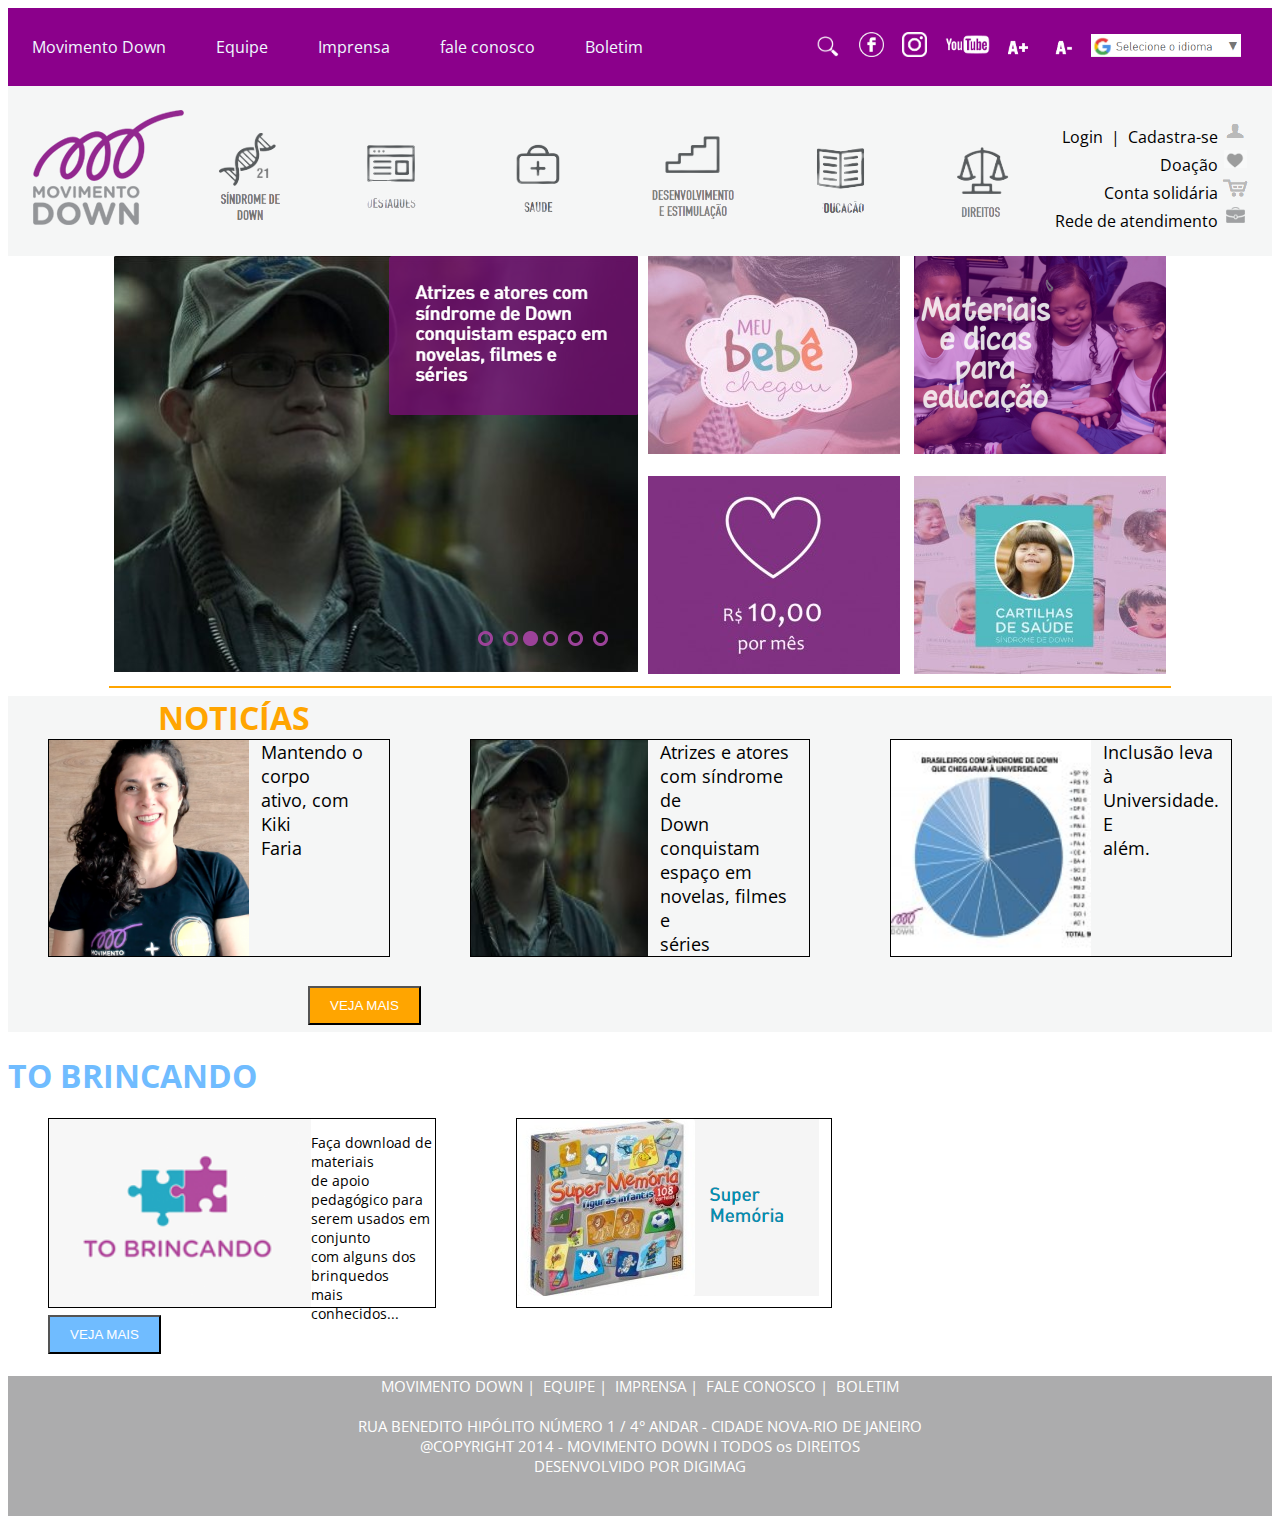
<file: index.html>
<!DOCTYPE html>
<html lang="pt-br">

<head>
    <meta charset="UTF-8">
    <meta http-equiv="X-UA-Compatible" content="IE=edge">
    <meta name="viewport" content="width=device-width, initial-scale=1.0">
    <title>movimentodown</title>
    <link rel="stylesheet" href="estilos.css">
</head>

<body>
    <header class="cabecalho-barra">
        <div class="barra-topo">
            <a class="topo">Movimento Down</a>
            <a class="topo">Equipe</a>
            <a class="topo">Imprensa</a>
            <a class="topo">fale conosco</a>
            <a class="topo">Boletim</a>
        </div>
        <div class="barra-topo-2">
            <img src="/img/lupa.png" width="25px">
            <a class="topo2" href="https://www.facebook.com/MovimentoDown"> <img src="img/face.png" width="25"></a>
            <a class="topo2" href="https://www.instagram.com/movimentodown/"> <img src="img/insta.png" width="25"></a>
            <a class="topo2" href="https://www.youtube.com/canalmovimentodown"> <img src="img/youtube.png"
                    width="45"></a>
            <img src="img/A+_A-.png" width="65">
            <img src="/img/idioma.png" width="150px">
        </div>

    </header>

    <nav class="conteudo">

        <div class="conteudo-logo">
            <img src="img/Logo-MD.png">
        </div>

        <nav class="conteudo-meio">
            <img src="/img/sindrome.png">
            <img src="/img/destaques.png">
            <img src="/img/saude.png">
            <img src="/img/desenvolvimento.png">
            <img src="/img/educacao.png">
            <img src="/img/direitos.png">
        </nav>

        <nav class="conteudo-lateral">

            <div class="user">
                <a class="login" href="http://www.movimentodown.org.br/login/">Login </a>
                &nbsp;|&nbsp;
                <a class="cadastro" href="http://www.movimentodown.org.br/cadastro/"> Cadastra-se</a>
                <img src="img/login.png">
            </div>

            <div class="user-2">
                <a class="doação" href="http://www.movimentodown.org.br/categoria-produto/doacoes/">Doação</a>
                <img src="img/colabore.png">
            </div>

            <div class="user-3">
                <a class="loja" href="http://www.movimentodown.org.br/categoria-produto/compra-solidaria/">Conta
                    solidária</a>
                <img src="img/loja.png">
                <br>
            </div>

            <div class="user-4">
                <a class="atendimento"
                    href="http://www.movimentodown.org.br/sindrome-de-down/redes-de-atendimento/">Rede de
                    atendimento</a>
                <img src="img/profissionais.png">
            </div>


        </nav>

    </nav>

    <nav class="fotos-inicio">
        <div class="foto-esquerda">
            <img src="/img/down.png">
        </div>

        <div class="foto-direita">
            <div class="coluna01">
                <img src="/img/meu bebe.jpg">
                <img src="/img/materiais e dicas.png">
            </div>
            <br>
            <div class="coluna02">
                <img src="/img/por mes.jpg">
                <img src="/img/cartilhas.jpg">
            </div>
        </div>
    </nav>

    <hr width="1060px">

    <nav class="meio">
        <h1>NOTICÍAS</h1>

        <div class="noticias">
            <div class="noticia">
                <img src="/img/kiki.png">
                <p>Mantendo o corpo <br>
                    ativo, com Kiki <br>
                    Faria
                </p>
            </div>


            <div class="noticia">
                <img src="/img/velho.jpeg">
                <p>Atrizes e atores <br>
                    com síndrome de <br>
                    Down conquistam <br>
                    espaço em <br>
                    novelas, filmes e <br>
                    séries
                </p>
            </div>

            <div class="noticia">
                <img src="/img/grafico.jpeg">
                <p>Inclusão leva à <br>
                    Universidade. E <br>
                    além.
                </p>
            </div>
        </div> <br>
        <button id="veja-mais">VEJA MAIS</button>
    </nav>


    <nav class="to-brincando">
        <h1>TO BRINCANDO</h1>

        <div class="tb-conteudo">
            <div class="brinquedo">
                <img src="/img/logo-tobrincando.png">
                <p>Faça download de materiais <br>
                    de apoio pedagógico para <br>
                    serem usados em conjunto <br>
                    com alguns dos brinquedos <br>
                    mais conhecidos...
                </p>
            </div>

            <div class="brinquedo">
                <img src="/img/brinquedo.png">
            </div>
        </div>

        <button id="veja-mais02"> VEJA MAIS</button>

    </nav>

    <nav class="rodape">
        <p>MOVIMENTO DOWN&nbsp;|&nbsp;
            EQUIPE&nbsp;|&nbsp;
            IMPRENSA&nbsp;|&nbsp;
            FALE CONOSCO&nbsp;|&nbsp;
            BOLETIM <br> <br>


            RUA BENEDITO HIPÓLITO NÚMERO 1 / 4° ANDAR - CIDADE NOVA-RIO DE JANEIRO <br>

            @COPYRIGHT 2014 - MOVIMENTO DOWN I TODOS os DIREITOS <br>
            DESENVOLVIDO POR DIGIMAG <br><br><br>
        </p>

    </nav>





</body>

</html>
</file>
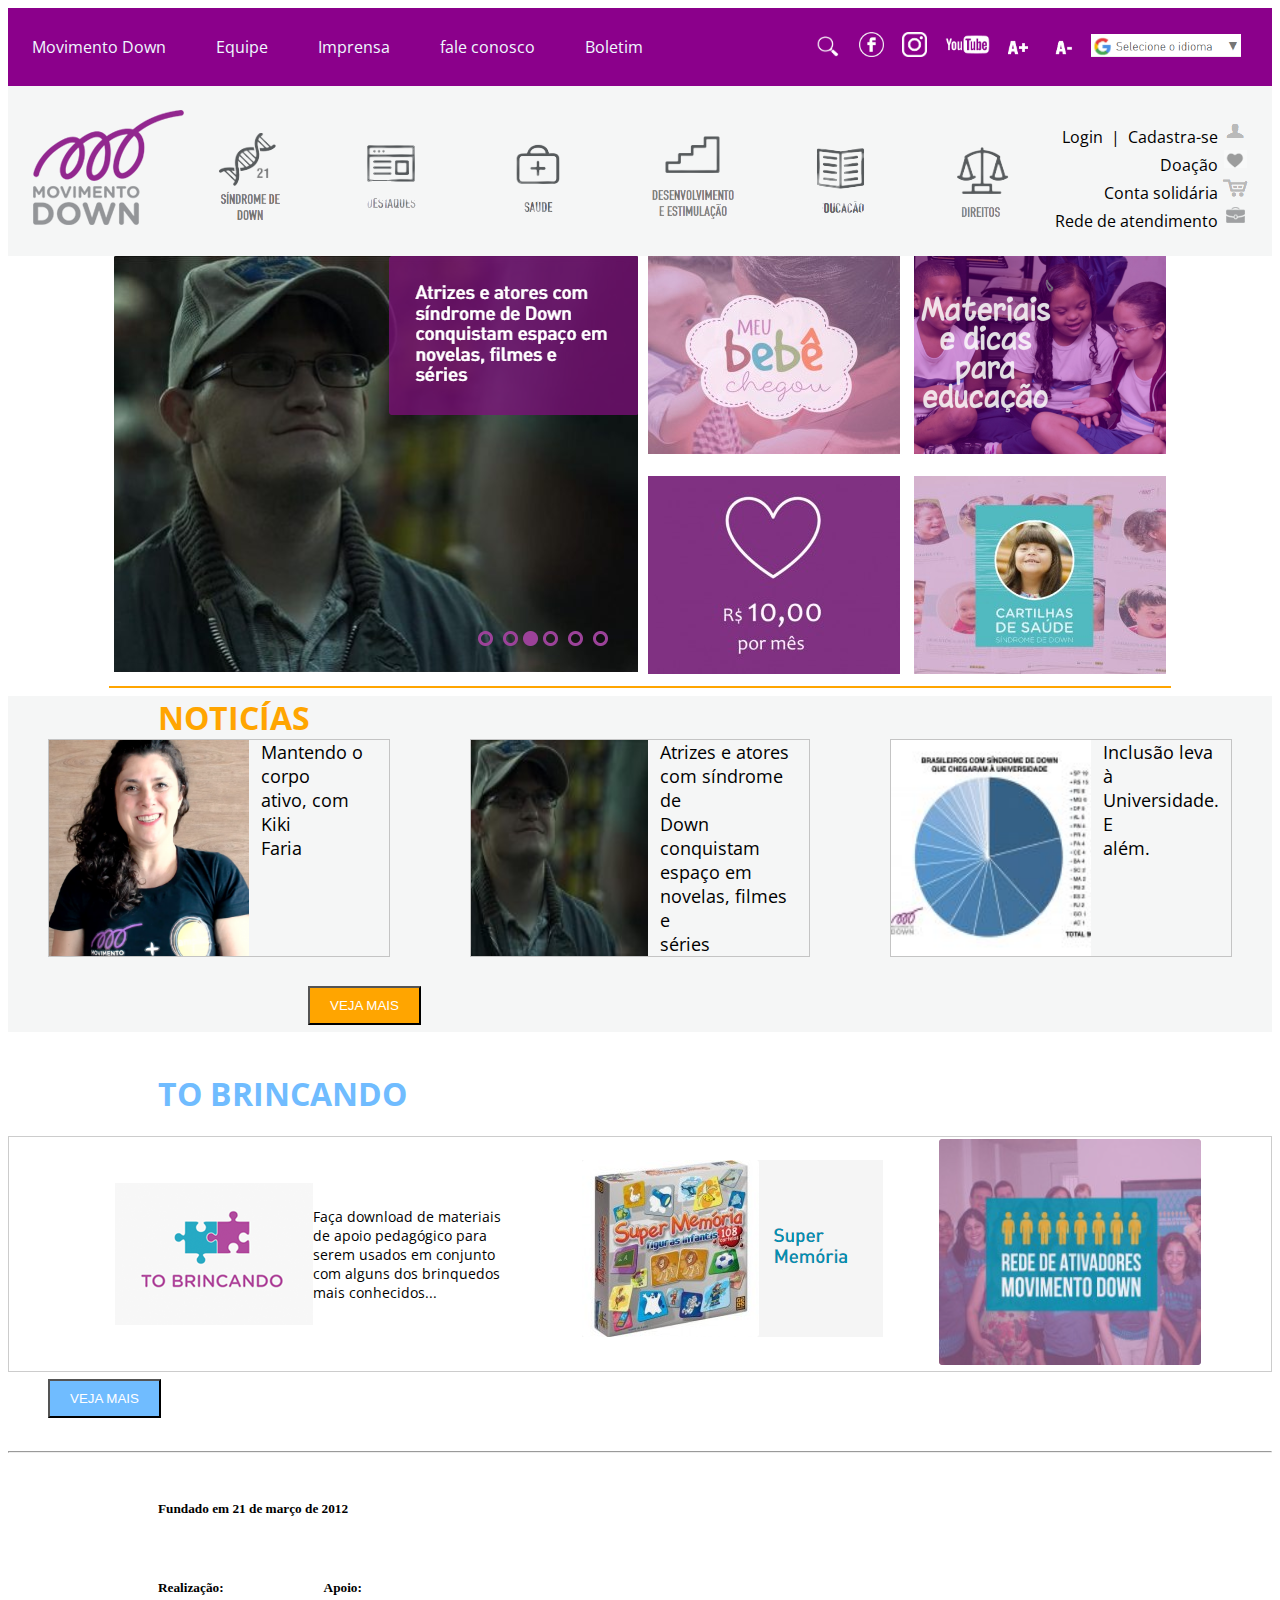
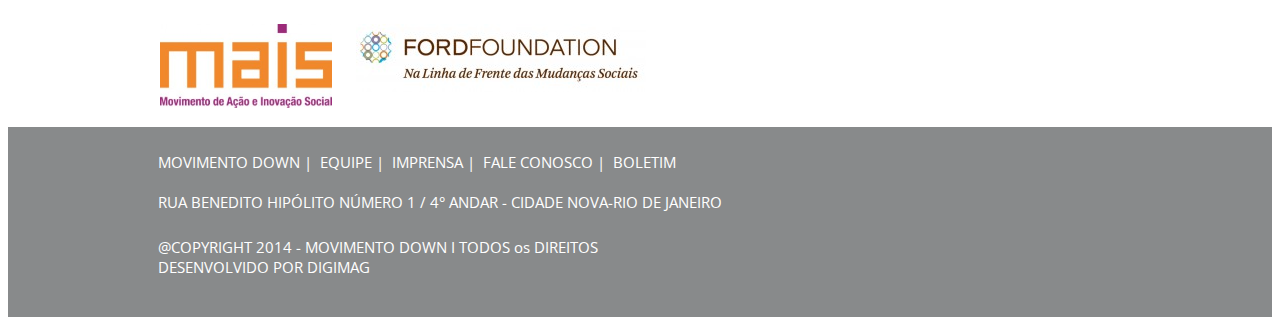
<file: 19.10-main/down-autalizado-main/index.html>
<!DOCTYPE html>
<html lang="pt-br">

<head>
    <meta charset="UTF-8">
    <meta http-equiv="X-UA-Compatible" content="IE=edge">
    <meta name="viewport" content="width=device-width, initial-scale=1.0">
    <title>movimentodown</title>
    <link rel="stylesheet" href="estilos.css">
</head>

<body>
    <header class="cabecalho-barra">
        <div class="barra-topo">
            <a class="topo">Movimento Down</a>
            <a class="topo">Equipe</a>
            <a class="topo">Imprensa</a>
            <a class="topo">fale conosco</a>
            <a class="topo">Boletim</a>
        </div>
        <div class="barra-topo-2">
            <img src="img/lupa.png" width="25px">
            <a class="topo2" href="https://www.facebook.com/MovimentoDown"> <img src="img/face.png" width="25"></a>
            <a class="topo2" href="https://www.instagram.com/movimentodown/"> <img src="img/insta.png" width="25"></a>
            <a class="topo2" href="https://www.youtube.com/canalmovimentodown"> <img src="img/youtube.png"
                    width="45"></a>
            <img src="img/A+_A-.png" width="65">
            <img src="img/idioma.png" width="150px">
        </div>

    </header>

    <nav class="conteudo">

        <div class="conteudo-logo">
            <img src="img/Logo-MD.png">
        </div>

        <nav class="conteudo-meio">
            <img src="img/sindrome.png">
            <img src="img/destaques.png">
            <img src="img/saude.png">
            <img src="img/desenvolvimento.png">
            <img src="img/educacao.png">
            <img src="img/direitos.png">
        </nav>

        <nav class="conteudo-lateral">

            <div class="user">
                <a class="login" href="http://www.movimentodown.org.br/login/">Login </a>
                &nbsp;|&nbsp;
                <a class="cadastro" href="http://www.movimentodown.org.br/cadastro/"> Cadastra-se</a>
                <img src="img/login.png">
            </div>

            <div class="user-2">
                <a class="doação" href="http://www.movimentodown.org.br/categoria-produto/doacoes/">Doação</a>
                <img src="img/colabore.png">
            </div>

            <div class="user-3">
                <a class="loja" href="http://www.movimentodown.org.br/categoria-produto/compra-solidaria/">Conta
                    solidária</a>
                <img src="img/loja.png">
                <br>
            </div>

            <div class="user-4">
                <a class="atendimento"
                    href="http://www.movimentodown.org.br/sindrome-de-down/redes-de-atendimento/">Rede de
                    atendimento</a>
                <img src="img/profissionais.png">
            </div>


        </nav>

    </nav>

    <nav class="fotos-inicio">
        <div class="foto-esquerda">
            <img src="img/down.png">
        </div>

        <div class="foto-direita">
            <div class="coluna01">
                <img src="img/meu bebe.jpg">
                <img src="img/materiais e dicas.png">
            </div>
            <br>
            <div class="coluna02">
                <img src="img/por mes.jpg">
                <img src="img/cartilhas.jpg">
            </div>
        </div>
    </nav>

    <hr class="hr-2" width="1060px">

    <nav class="meio">
        <h1>NOTICÍAS</h1>

        <div class="noticias">
            <div class="noticia">
                <img src="img/kiki.png">
                <p>Mantendo o corpo <br>
                    ativo, com Kiki <br>
                    Faria
                </p>
            </div>


            <div class="noticia">
                <img src="img/velho.jpeg">
                <p>Atrizes e atores <br>
                    com síndrome de <br>
                    Down conquistam <br>
                    espaço em <br>
                    novelas, filmes e <br>
                    séries
                </p>
            </div>

            <div class="noticia">
                <img src="img/grafico.jpeg">
                <p>Inclusão leva à <br>
                    Universidade. E <br>
                    além.
                </p>
            </div>
        </div> <br>
        <button id="veja-mais">VEJA MAIS</button>
    </nav>

    <br>

    <nav class="to-brincando">
        
        <h1 class="to">TO BRINCANDO</h1>

        <div class="tb-conteudo">
            <div class="brinquedo">
                <img src="img/logo-tobrincando.png">
                <p>Faça download de materiais <br>
                    de apoio pedagógico para <br>
                    serem usados em conjunto <br>
                    com alguns dos brinquedos <br>
                    mais conhecidos...
                </p>
            </div>

            <div class="brinquedo">
                <img src="img/brinquedo.png">
            </div>
            <img class="img" src="img/depos do bringrando.png">
        </div>

        <button id="veja-mais02" > VEJA MAIS</button>

    </nav>

    <br>
    <hr>
    <br>
    <div class="final">

    <h5>Fundado em 21 de março de 2012</h5>
    <br>
    <div class="frase">
        <h5>Realização:</h5>
        <h5>Apoio:</h5>
    </div>
    <img src="img/Captura de tela .png">

    </div>

    

    <nav class="rodape">
        <div class="espaco"></div>
        
        <p>MOVIMENTO DOWN&nbsp;|&nbsp;
            EQUIPE&nbsp;|&nbsp;
            IMPRENSA&nbsp;|&nbsp;
            FALE CONOSCO&nbsp;|&nbsp;
            BOLETIM <br> <br>

            

            RUA BENEDITO HIPÓLITO NÚMERO 1 / 4° ANDAR - CIDADE NOVA-RIO DE JANEIRO <br>

            <div class="espaco"></div>

            @COPYRIGHT 2014 - MOVIMENTO DOWN I TODOS os DIREITOS <br>
            DESENVOLVIDO POR DIGIMAG <br><br><br>
        </p>

    </nav>





</body>

</html>
</file>
<file: estilos.css>
@import url('https://fonts.googleapis.com/css2?family=Open+Sans:ital,wght@0,300;0,400;0,500;0,600;0,700;0,800;1,300;1,400;1,500;1,600;1,700;1,800&display=swap');


.cabecalho-barra{
    background-color: #8B008B;
    color:aliceblue;
    display: flex;
    flex-direction: row;
    align-items: center;
    justify-content: space-between;
    padding: 24px;
    font-family: 'Open Sans', sans-serif;
}

.barra-topo{
    display: flex;
    gap: 50px;
}

.barra-topo-2 img {
    margin: 0 7px;
}

.conteudo{
    display: flex;
    text-align: right;
    background-color: #dcdfe24b;
    flex-direction: row;
    align-items: flex-end;
    justify-content: space-between;
    padding: 24px;
    font-family: 'Open Sans', sans-serif;
}

.conteudo a{
    text-decoration: none;
    color: black;
}

.conteudo-meio img {
    margin: 0 30px;
    width: 200pxpx;
}

.fotos-inicio {
    display: flex;
    justify-content: center;
}

.fotos-inicio img {
    margin: 0 5px;
}

.foto-direita {
    flex-direction: column;
}

hr {
    border: solid 1px orange;
}

.noticias {
    display: flex;
    justify-content: center;
}

.meio {
    background-color: #dcdfe24b;
    font-family: 'Open Sans', sans-serif;
}

.meio h1 {
    color: orange;
    margin: 0 150px;
}
.noticias img {
    width: 200px;
}

.noticia {
    display: flex;
    margin: 0 40px;
    border: solid 0.2px;
}

.noticias p {
    margin: 0 12px;
    font-size: 18px;
}

#veja-mais {
    background-color: orange;
    margin: 7px 300px;
    padding: 10px 20px;
    color: white;
}

.to-brincando {
    font-family: 'Open Sans', sans-serif;
}

.to-brincando h1 {
    color: rgb(112, 188, 255);
}

.tb-conteudo {
    display: flex;
}

.brinquedo {
    display: flex;
    margin: 0 40px;
    border: solid 0.2px;
    font-size: 14px;
}

#veja-mais02 {
    background-color: rgb(112, 188, 255);
    margin: 7px 40px;
    padding: 10px 20px;
    color: rgb(255, 255, 255);
}

.rodape {
    background-color: #9d9d9ed7;
    font-size: 15px;
    font-family: 'Open Sans', sans-serif;
    text-align: center;
    color: white;
}
</file>
<file: 19.10-main/down-autalizado-main/estilos.css>
@import url('https://fonts.googleapis.com/css2?family=Open+Sans:ital,wght@0,300;0,400;0,500;0,600;0,700;0,800;1,300;1,400;1,500;1,600;1,700;1,800&display=swap');


.cabecalho-barra{
    background-color: #8B008B;
    color:aliceblue;
    display: flex;
    flex-direction: row;
    align-items: center;
    justify-content: space-between;
    padding: 24px;
    font-family: 'Open Sans', sans-serif;
}

.barra-topo{
    display: flex;
    gap: 50px;
}

.barra-topo-2 img {
    margin: 0 7px;
}

.conteudo{
    display: flex;
    text-align: right;
    background-color: #dcdfe24b;
    flex-direction: row;
    align-items: flex-end;
    justify-content: space-between;
    padding: 24px;
    font-family: 'Open Sans', sans-serif;
}

.conteudo a{
    text-decoration: none;
    color: black;
}

.conteudo-meio img {
    margin: 0 30px;
    width: 200pxpx;
}

.fotos-inicio {
    display: flex;
    justify-content: center;
}

.fotos-inicio img {
    margin: 0 5px;
}

.foto-direita {
    flex-direction: column;
}

.hr-2 {
    border: solid 1px orange;
}

.noticias {
    display: flex;
    justify-content: center;
}

.meio {
    background-color: #dcdfe24b;
    font-family: 'Open Sans', sans-serif;
}

.meio h1 {
    color: orange;
    margin: 0 150px;
}
.noticias img {
    width: 200px;
}

.noticia {
    display: flex;
    margin: 0 40px;
    border: solid 0.2px  rgba(0, 0, 0, 0.199);
}

.noticias p {
    margin: 0 12px;
    font-size: 18px;
}

#veja-mais {
    background-color: orange;
    margin: 7px 300px;
    padding: 10px 20px;
    color: white;
}

.to-brincando {
    font-family: 'Open Sans', sans-serif;
    
    
}
.to{
    padding-left: 150px;
}

.to-brincando h1 {
    color: rgb(112, 188, 255);
}

.tb-conteudo {
    display: flex;
    align-items: center;
    justify-content: center;
    border: solid 0.2px rgba(0, 0, 0, 0.199)  ;
    

}

.brinquedo {
    display: flex;
    margin: 0 40px;
    font-size: 14px;
    display: flex;
    align-items: center;
    justify-content: center;
}

#veja-mais02 {
    background-color: rgb(112, 188, 255);
    margin: 7px 40px;
    padding-top: 10px;
    padding-right: 20px;
    padding-left: 20px; ;
    padding-bottom: 10px;
    color: rgb(255, 255, 255);
   justify-content: center;
  
}
.frase{
    display: flex;
    gap: 100px;
}

.final{
    padding-left: 150px;
}

.rodape {
    background-color:#888a8b;
    font-size: 15px;
    font-family: 'Open Sans', sans-serif;
    padding-left: 150px;
    color: white;
}

.espaco{
    height: 10px;
}
</file>
